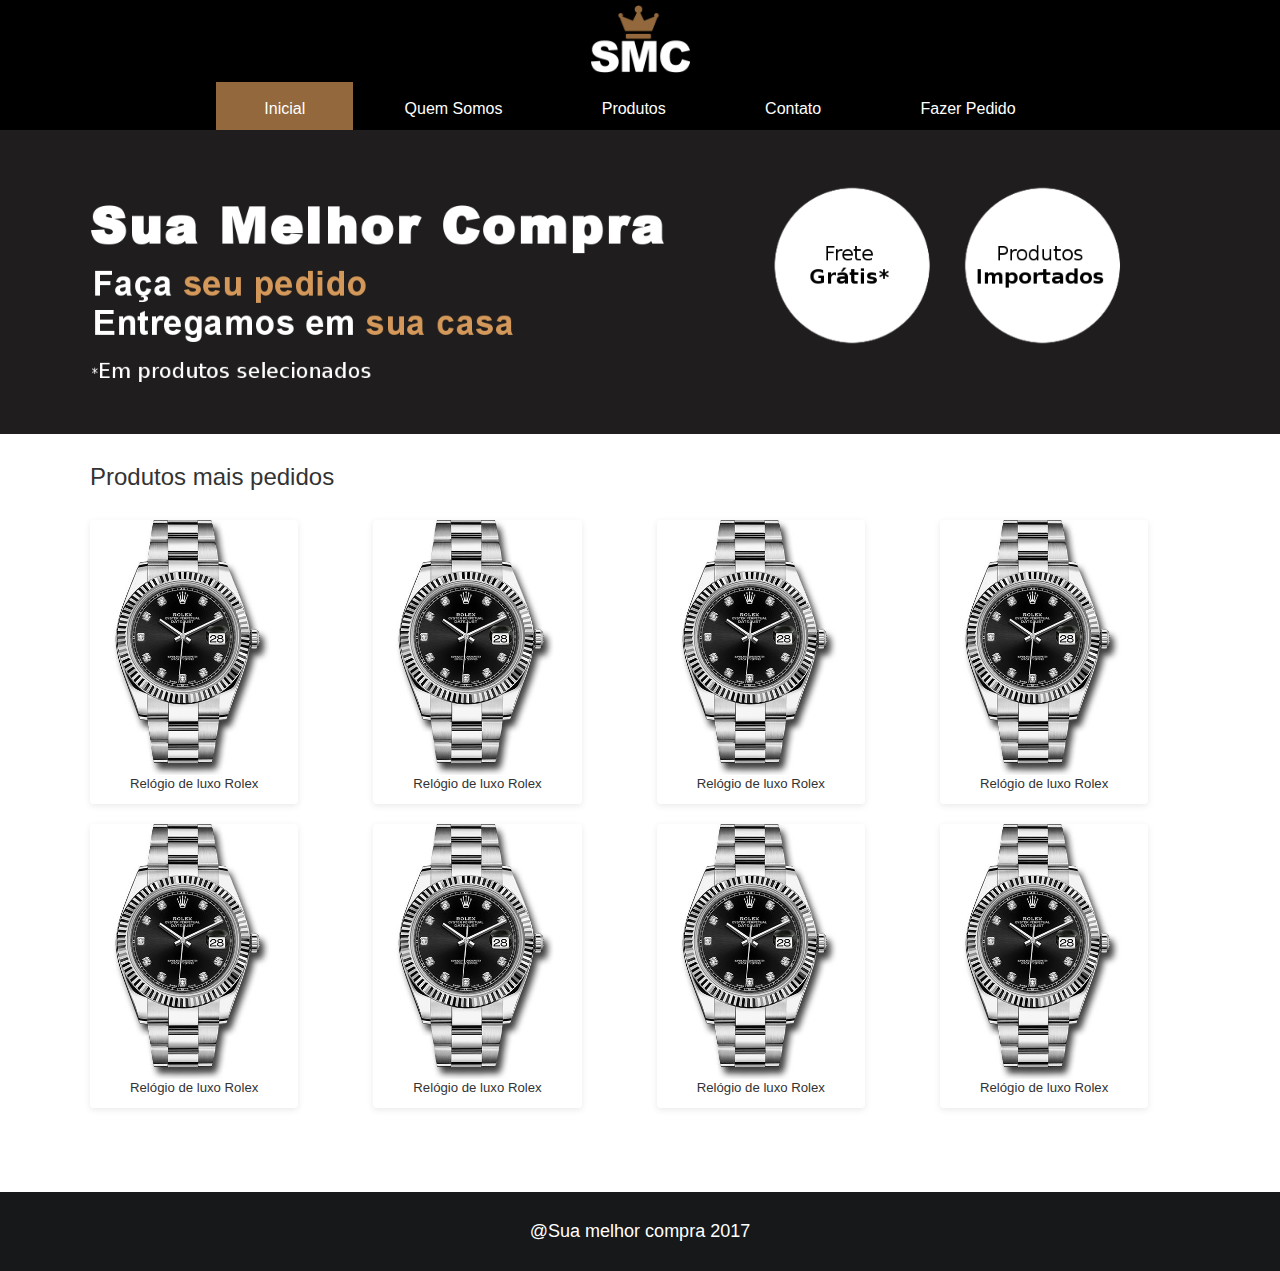
<file: index.html>
<!DOCTYPE html>
<html lang="pt-br">
  <head>
    <meta charset="utf-8">
    <meta http-equiv="X-UA-Compatible" content="IE=edge">
    <meta name="viewport" content="width=device-width, initial-scale=1">
    <!-- The above 3 meta tags *must* come first in the head; any other head content must come *after* these tags -->
    <title>SMC</title>
    <link rel="shortcut icon" type="image/png" href="assets/img/icone.png"/>

    <!-- Bootstrap -->
    <link href="bootstrap/css/bootstrap.min.css" rel="stylesheet">
    <link href="estilo.css" rel="stylesheet">

    <!-- HTML5 shim and Respond.js for IE8 support of HTML5 elements and media queries -->
    <!-- WARNING: Respond.js doesn't work if you view the page via file:// -->
    <!--[if lt IE 9]>
      <script src="https://oss.maxcdn.com/html5shiv/3.7.2/html5shiv.min.js"></script>
      <script src="https://oss.maxcdn.com/respond/1.4.2/respond.min.js"></script>
    <![endif]-->
  </head>
  <body>

    <!-- Barra navegação -->
    <nav class="barra-menu">
      <div class="nav-brand"><img class="logo" src="assets/img/logo.png"></div>
      <ul>
        <li class="destaque"><a href="index.html">Inicial</a></li>
        <li><a href="quem-somos.html">Quem Somos</a></li>
        <li><a href="produtos.html">Produtos</a></li>
        <li><a href="contato.html">Contato</a></li>
        <li><a href="fazer-pedido.html">Fazer Pedido</a></li>
      </ul>      
      <div class="button">
        <a class="btn-open" href="#"></a>
      </div>
    </nav>


    <div class="overlay">
      <div class="wrap">
        <ul class="wrap-nav">
          <li><a href="#">Home</a>
          <ul>
            <li><a href="#">Página inicial</a></li>
          </ul>
          </li>
          <li><a href="#">Quem Somos</a>
          <ul>
            <li><a href="https://www.google.hr/">Sobre nós</a></li>
          </ul>
          </li>
          <li><a href="#">Produtos</a>
          <ul>
            <li><a href="#">Mais pedidos</a></li>
            <li><a href="#">Fazer pedido</a></li>
          </ul>
          </li>
          <li><a href="#">Contato</a>
            <ul>
              <li><a href="#">Fale conosco</a></li>
              <li><a href="#">Sugestões ou reclamações</a></li>
            </ul>
          </li>
        </ul>
        <div class="rodape-overlay">
          <p>@Sua Melhor Compra 2017</p>
        </div>
      </div>
    </div>
    
    <!--Inicio do container-->

   	<div class="container-fluid">

   		<div class="col-md-12 banner">
        <img class="img-responsive" src="assets/img/banner.png"> 
      </div>


      <!--Seção de produtos mais pedidos-->
      <div class="col-md-12 produtos-mais-pedidos">
        <h3>Produtos mais pedidos</h3>

        <div class="col-md-2 col-sm-3 col-xs-5 col-md-offset-1 col-sm-offset-1 col-xs-offset-1 produto">
          <center><img class="img-responsive" src="assets/img/rolex.jpg"></center>
          <p>Relógio de luxo Rolex</p>
        </div>

        <div class="col-md-2 col-sm-3 col-xs-5 col-md-offset-1 col-sm-offset-1 col-xs-offset-1 produto">
          <center><img class="img-responsive" src="assets/img/rolex.jpg"></center>
          <p>Relógio de luxo Rolex</p>
        </div>

        <div class="col-md-2 col-sm-3 col-xs-5 col-md-offset-1 col-sm-offset-1 col-xs-offset-1 produto">
          <center><img class="img-responsive" src="assets/img/rolex.jpg"></center>
          <p>Relógio de luxo Rolex</p>
        </div>

        <div class="col-md-2 col-sm-3 col-xs-5 col-md-offset-1 col-sm-offset-1 col-xs-offset-1 produto">
          <center><img class="img-responsive" src="assets/img/rolex.jpg"></center>
          <p>Relógio de luxo Rolex</p>
        </div>

        <div class="col-md-2 col-sm-3 col-xs-5 col-md-offset-1 col-sm-offset-1 col-xs-offset-1 produto">
          <center><img class="img-responsive" src="assets/img/rolex.jpg"></center>
          <p>Relógio de luxo Rolex</p>
        </div>

        <div class="col-md-2 col-sm-3 col-xs-5 col-md-offset-1 col-sm-offset-1 col-xs-offset-1 produto">
          <center><img class="img-responsive" src="assets/img/rolex.jpg"></center>
          <p>Relógio de luxo Rolex</p>
        </div>

        <div class="col-md-2 col-sm-3 col-xs-5 col-md-offset-1 col-sm-offset-1 col-xs-offset-1 produto">
          <center><img class="img-responsive" src="assets/img/rolex.jpg"></center>
          <p>Relógio de luxo Rolex</p>
        </div>

        <div class="col-md-2 col-sm-3 col-xs-5 col-md-offset-1 col-sm-offset-1 col-xs-offset-1 produto">
          <center><img class="img-responsive" src="assets/img/rolex.jpg"></center>
          <p>Relógio de luxo Rolex</p>
        </div>

      </div><!--Fim seção de produtos mais pedidos-->


      
   	</div><!--Fim do container-->

    <footer class=rodape>
      <h4>@Sua melhor compra 2017</h4>
    </footer>

    <!--Scripts js-->    
    <script src="https://ajax.googleapis.com/ajax/libs/jquery/1.11.3/jquery.min.js"></script>
    <script src="bootstrap/js/bootstrap.min.js"></script>
    <script src="script.js"></script>

  </body>
</html>
</file>
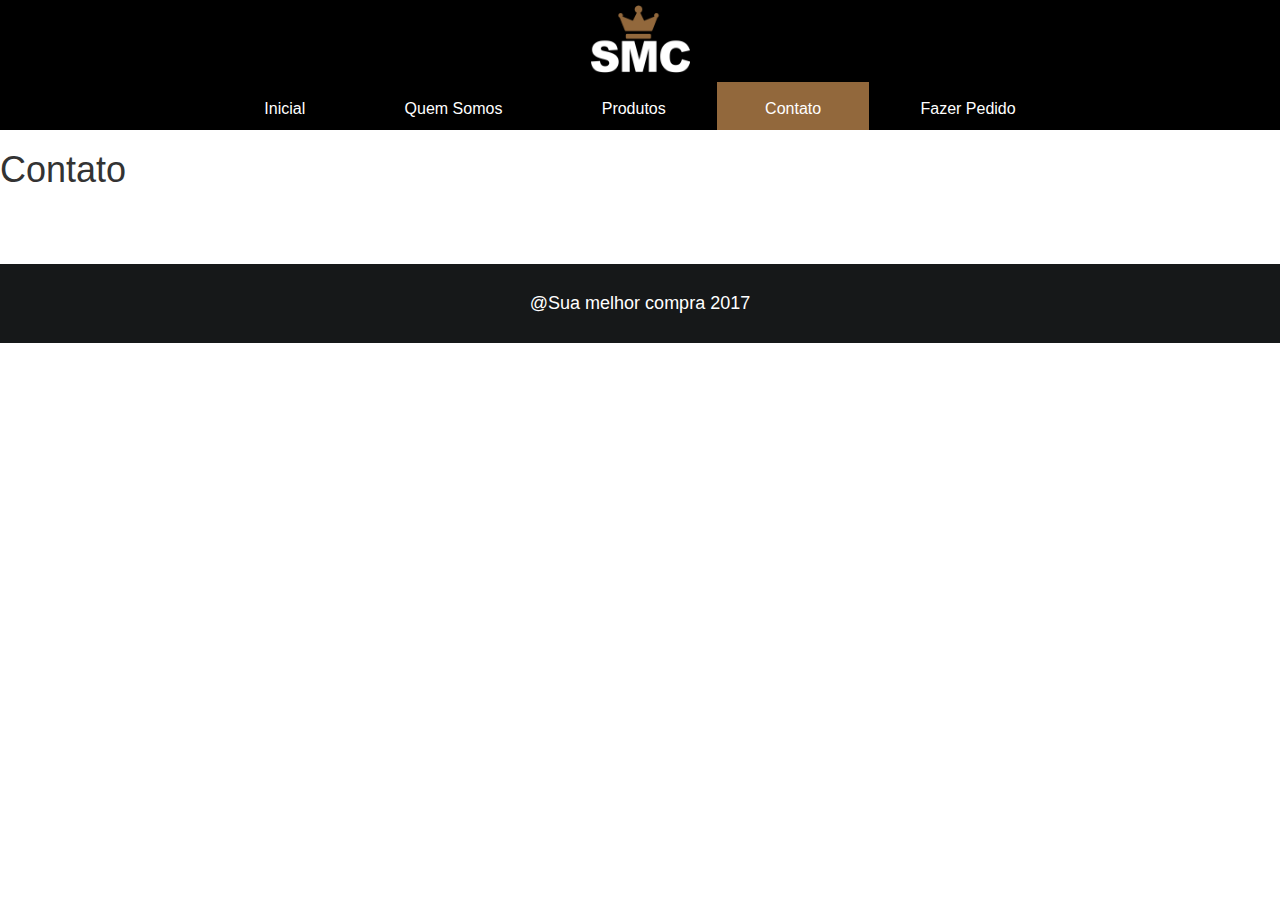
<file: contato.html>
<!DOCTYPE html>
<html lang="pt-br">
  <head>
    <meta charset="utf-8">
    <meta http-equiv="X-UA-Compatible" content="IE=edge">
    <meta name="viewport" content="width=device-width, initial-scale=1">
    <!-- The above 3 meta tags *must* come first in the head; any other head content must come *after* these tags -->
    <title>SMC</title>
    <link rel="shortcut icon" type="image/png" href="assets/img/icone.png"/>

    <!-- Bootstrap -->
    <link href="bootstrap/css/bootstrap.min.css" rel="stylesheet">
    <link href="estilo.css" rel="stylesheet">

    <!-- HTML5 shim and Respond.js for IE8 support of HTML5 elements and media queries -->
    <!-- WARNING: Respond.js doesn't work if you view the page via file:// -->
    <!--[if lt IE 9]>
      <script src="https://oss.maxcdn.com/html5shiv/3.7.2/html5shiv.min.js"></script>
      <script src="https://oss.maxcdn.com/respond/1.4.2/respond.min.js"></script>
    <![endif]-->
  </head>
  <body>

    <!-- Barra navegação -->
    <nav class="barra-menu">
      <div class="nav-brand"><img class="logo" src="assets/img/logo.png"></div>
      <ul>
        <li><a href="index.html">Inicial</a></li>
        <li><a href="quem-somos.html">Quem Somos</a></li>
        <li><a href="produtos.html">Produtos</a></li>
        <li class="destaque"><a href="contato.html">Contato</a></li>
        <li><a href="fazer-pedido.html">Fazer Pedido</a></li>
      </ul>      
      <div class="button">
        <a class="btn-open" href="#"></a>
      </div>
    </nav>


    <div class="overlay">
      <div class="wrap">
        <ul class="wrap-nav">
          <li><a href="#">Home</a>
          <ul>
            <li><a href="#">Página inicial</a></li>
          </ul>
          </li>
          <li><a href="#">Quem Somos</a>
          <ul>
            <li><a href="https://www.google.hr/">Sobre nós</a></li>
          </ul>
          </li>
          <li><a href="#">Produtos</a>
          <ul>
            <li><a href="#">Mais pedidos</a></li>
            <li><a href="#">Fazer pedido</a></li>
          </ul>
          </li>
          <li><a href="#">Contato</a>
            <ul>
              <li><a href="#">Fale conosco</a></li>
              <li><a href="#">Sugestões ou reclamações</a></li>
            </ul>
          </li>
        </ul>
        <div class="rodape-overlay">
          <p>@Sua Melhor Compra 2017</p>
        </div>
      </div>
    </div>
    
    <!--Inicio do container-->

   	<div class="container-fluid">

   		<h1>Contato</h1>
      
   	</div><!--Fim do container-->

    <footer class=rodape>
      <h4>@Sua melhor compra 2017</h4>
    </footer>

    <!--Scripts js-->    
    <script src="https://ajax.googleapis.com/ajax/libs/jquery/1.11.3/jquery.min.js"></script>
    <script src="bootstrap/js/bootstrap.min.js"></script>
    <script src="script.js"></script>

  </body>
</html>
</file>
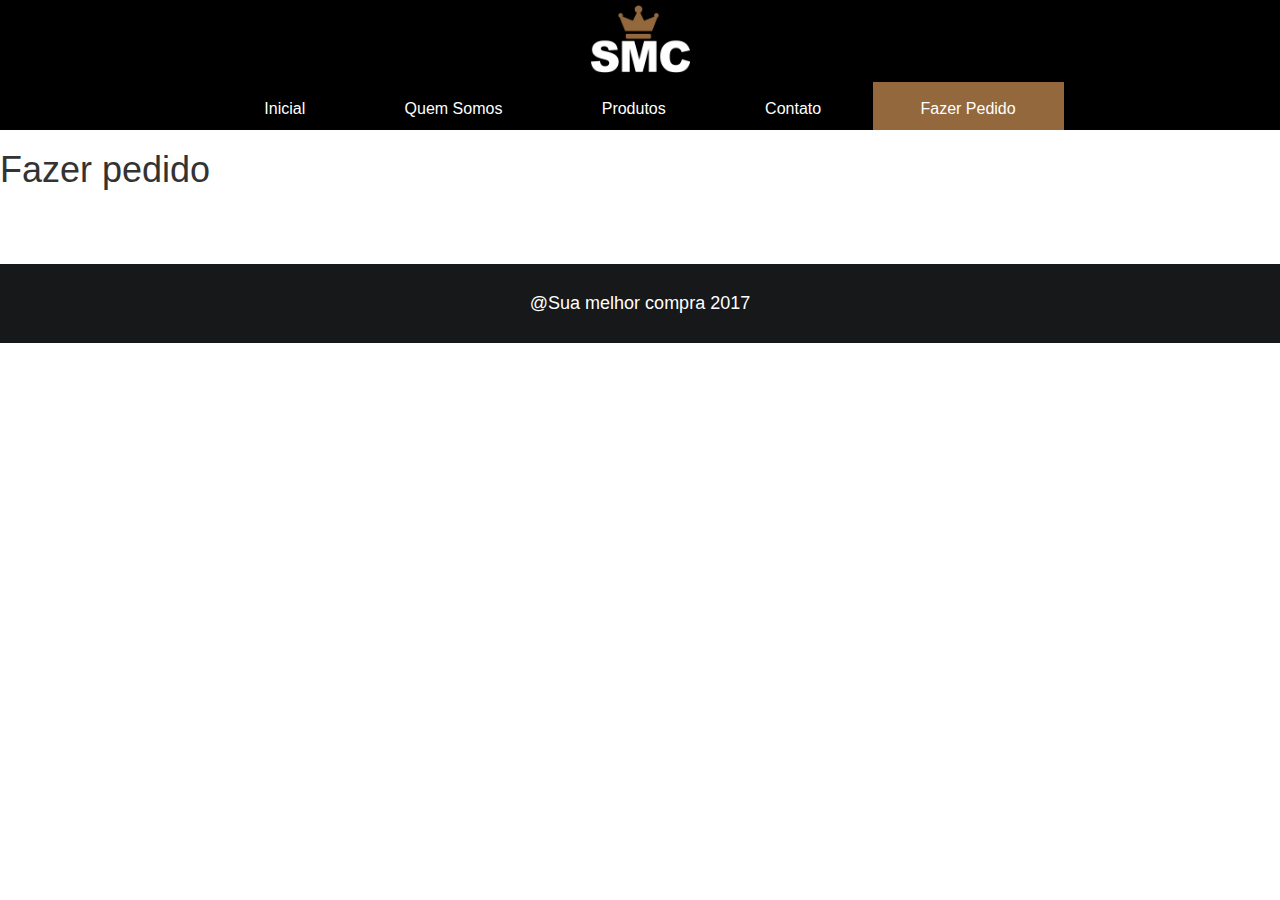
<file: fazer-pedido.html>
<!DOCTYPE html>
<html lang="pt-br">
  <head>
    <meta charset="utf-8">
    <meta http-equiv="X-UA-Compatible" content="IE=edge">
    <meta name="viewport" content="width=device-width, initial-scale=1">
    <!-- The above 3 meta tags *must* come first in the head; any other head content must come *after* these tags -->
    <title>SMC</title>
    <link rel="shortcut icon" type="image/png" href="assets/img/icone.png"/>

    <!-- Bootstrap -->
    <link href="bootstrap/css/bootstrap.min.css" rel="stylesheet">
    <link href="estilo.css" rel="stylesheet">

    <!-- HTML5 shim and Respond.js for IE8 support of HTML5 elements and media queries -->
    <!-- WARNING: Respond.js doesn't work if you view the page via file:// -->
    <!--[if lt IE 9]>
      <script src="https://oss.maxcdn.com/html5shiv/3.7.2/html5shiv.min.js"></script>
      <script src="https://oss.maxcdn.com/respond/1.4.2/respond.min.js"></script>
    <![endif]-->
  </head>
  <body>

    <!-- Barra navegação -->
    <nav class="barra-menu">
      <div class="nav-brand"><img class="logo" src="assets/img/logo.png"></div>
      <ul>
        <li><a href="index.html">Inicial</a></li>
        <li><a href="quem-somos.html">Quem Somos</a></li>
        <li><a href="produtos.html">Produtos</a></li>
        <li><a href="contato.html">Contato</a></li>
        <li class="destaque"><a href="fazer-pedido.html">Fazer Pedido</a></li>
      </ul>      
      <div class="button">
        <a class="btn-open" href="#"></a>
      </div>
    </nav>


    <div class="overlay">
      <div class="wrap">
        <ul class="wrap-nav">
          <li><a href="#">Home</a>
          <ul>
            <li><a href="#">Página inicial</a></li>
          </ul>
          </li>
          <li><a href="#">Quem Somos</a>
          <ul>
            <li><a href="https://www.google.hr/">Sobre nós</a></li>
          </ul>
          </li>
          <li><a href="#">Produtos</a>
          <ul>
            <li><a href="#">Mais pedidos</a></li>
            <li><a href="#">Fazer pedido</a></li>
          </ul>
          </li>
          <li><a href="#">Contato</a>
            <ul>
              <li><a href="#">Fale conosco</a></li>
              <li><a href="#">Sugestões ou reclamações</a></li>
            </ul>
          </li>
        </ul>
        <div class="rodape-overlay">
          <p>@Sua Melhor Compra 2017</p>
        </div>
      </div>
    </div>
    
    <!--Inicio do container-->

   	<div class="container-fluid">

   		<h1>Fazer pedido</h1>
      
   	</div><!--Fim do container-->

    <footer class=rodape>
      <h4>@Sua melhor compra 2017</h4>
    </footer>

    <!--Scripts js-->    
    <script src="https://ajax.googleapis.com/ajax/libs/jquery/1.11.3/jquery.min.js"></script>
    <script src="bootstrap/js/bootstrap.min.js"></script>
    <script src="script.js"></script>

  </body>
</html>
</file>
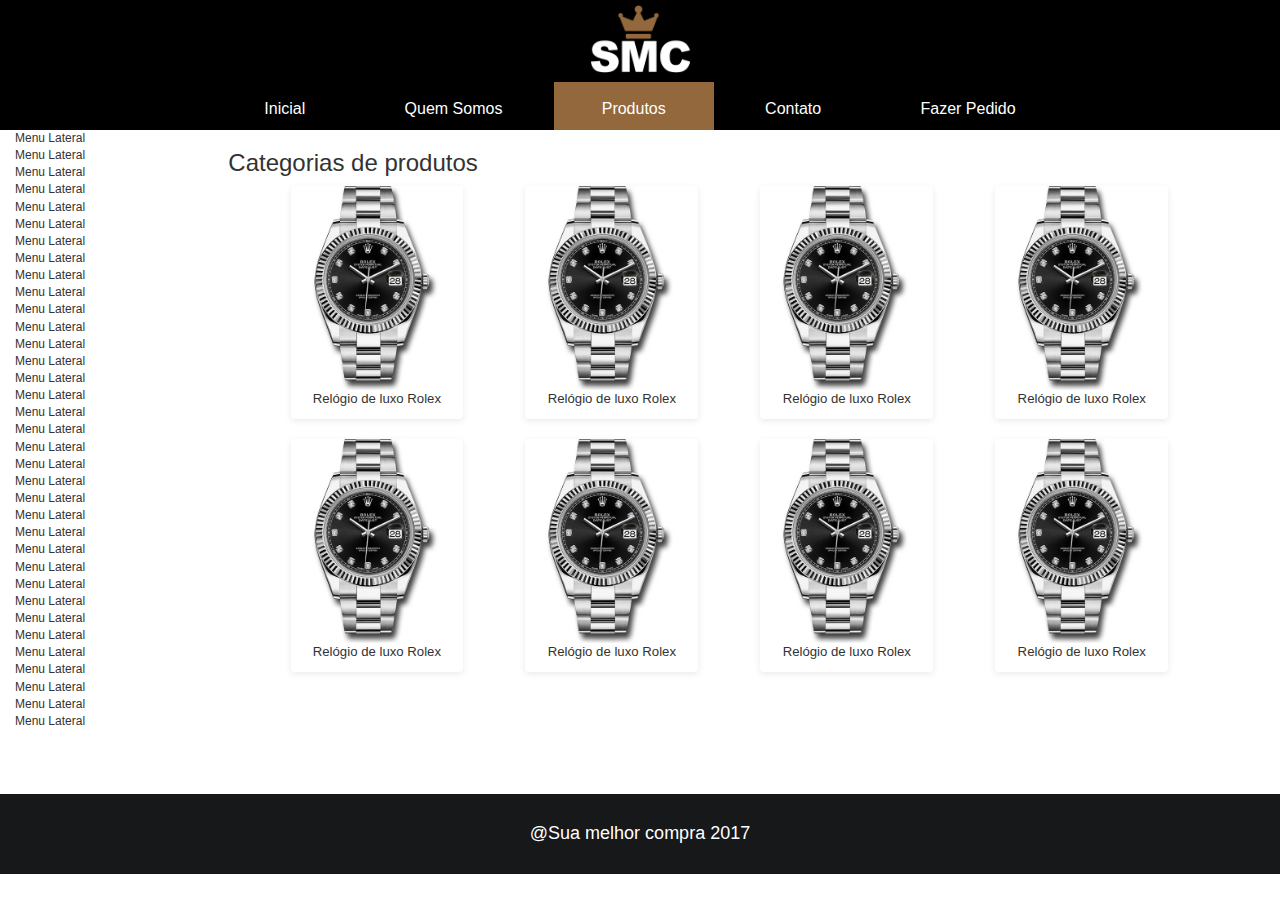
<file: produtos.html>
<!DOCTYPE html>
<html lang="pt-br">
  <head>
    <meta charset="utf-8">
    <meta http-equiv="X-UA-Compatible" content="IE=edge">
    <meta name="viewport" content="width=device-width, initial-scale=1">
    <!-- The above 3 meta tags *must* come first in the head; any other head content must come *after* these tags -->
    <title>SMC</title>
    <link rel="shortcut icon" type="image/png" href="assets/img/icone.png"/>

    <!-- Bootstrap -->
    <link href="bootstrap/css/bootstrap.min.css" rel="stylesheet">
    <link href="estilo.css" rel="stylesheet">

    <!-- HTML5 shim and Respond.js for IE8 support of HTML5 elements and media queries -->
    <!-- WARNING: Respond.js doesn't work if you view the page via file:// -->
    <!--[if lt IE 9]>
      <script src="https://oss.maxcdn.com/html5shiv/3.7.2/html5shiv.min.js"></script>
      <script src="https://oss.maxcdn.com/respond/1.4.2/respond.min.js"></script>
    <![endif]-->
  </head>
  <body>

    <!-- Barra navegação -->
    <nav class="barra-menu">
      <div class="nav-brand"><img class="logo" src="assets/img/logo.png"></div>
      <ul>
        <li><a href="index.html">Inicial</a></li>
        <li><a href="quem-somos.html">Quem Somos</a></li>
        <li class="destaque"><a href="produtos.html">Produtos</a></li>
        <li><a href="contato.html">Contato</a></li>
        <li><a href="fazer-pedido.html">Fazer Pedido</a></li>
      </ul>      
      <div class="button">
        <a class="btn-open" href="#"></a>
      </div>
    </nav>


    <div class="overlay">
      <div class="wrap">
        <ul class="wrap-nav">
          <li><a href="#">Home</a>
          <ul>
            <li><a href="#">Página inicial</a></li>
          </ul>
          </li>
          <li><a href="#">Quem Somos</a>
          <ul>
            <li><a href="https://www.google.hr/">Sobre nós</a></li>
          </ul>
          </li>
          <li><a href="#">Produtos</a>
          <ul>
            <li><a href="#">Mais pedidos</a></li>
            <li><a href="#">Fazer pedido</a></li>
          </ul>
          </li>
          <li><a href="#">Contato</a>
            <ul>
              <li><a href="#">Fale conosco</a></li>
              <li><a href="#">Sugestões ou reclamações</a></li>
            </ul>
          </li>
        </ul>
        <div class="rodape-overlay">
          <p>@Sua Melhor Compra 2017</p>
        </div>
      </div>
    </div>
    
    <!--Inicio do container-->

   	<div class="container-fluid">

   		<div class="col-md-2">Menu Lateral<br>Menu Lateral<br>Menu Lateral<br>Menu Lateral<br>Menu Lateral<br>Menu Lateral<br>Menu Lateral<br>Menu Lateral<br>Menu Lateral<br>Menu Lateral<br>Menu Lateral<br>Menu Lateral<br>Menu Lateral<br>Menu Lateral<br>Menu Lateral<br>Menu Lateral<br>Menu Lateral<br>Menu Lateral<br>Menu Lateral<br>Menu Lateral<br>Menu Lateral<br>Menu Lateral<br>Menu Lateral<br>Menu Lateral<br>Menu Lateral<br>Menu Lateral<br>Menu Lateral<br>Menu Lateral<br>Menu Lateral<br>Menu Lateral<br>Menu Lateral<br>Menu Lateral<br>Menu Lateral<br>Menu Lateral<br>Menu Lateral</div>

      <div class="col-md-10">

        <h3>Categorias de produtos</h3>

        <div class="col-md-2 col-sm-3 col-xs-5 col-md-offset-1 col-sm-offset-1 col-xs-offset-1 produto">
          <center><img class="img-responsive" src="assets/img/rolex.jpg"></center>
          <p>Relógio de luxo Rolex</p>
        </div>

        <div class="col-md-2 col-sm-3 col-xs-5 col-md-offset-1 col-sm-offset-1 col-xs-offset-1 produto">
          <center><img class="img-responsive" src="assets/img/rolex.jpg"></center>
          <p>Relógio de luxo Rolex</p>
        </div>

        <div class="col-md-2 col-sm-3 col-xs-5 col-md-offset-1 col-sm-offset-1 col-xs-offset-1 produto">
          <center><img class="img-responsive" src="assets/img/rolex.jpg"></center>
          <p>Relógio de luxo Rolex</p>
        </div>

        <div class="col-md-2 col-sm-3 col-xs-5 col-md-offset-1 col-sm-offset-1 col-xs-offset-1 produto">
          <center><img class="img-responsive" src="assets/img/rolex.jpg"></center>
          <p>Relógio de luxo Rolex</p>
        </div>

        <div class="col-md-2 col-sm-3 col-xs-5 col-md-offset-1 col-sm-offset-1 col-xs-offset-1 produto">
          <center><img class="img-responsive" src="assets/img/rolex.jpg"></center>
          <p>Relógio de luxo Rolex</p>
        </div>

        <div class="col-md-2 col-sm-3 col-xs-5 col-md-offset-1 col-sm-offset-1 col-xs-offset-1 produto">
          <center><img class="img-responsive" src="assets/img/rolex.jpg"></center>
          <p>Relógio de luxo Rolex</p>
        </div>

        <div class="col-md-2 col-sm-3 col-xs-5 col-md-offset-1 col-sm-offset-1 col-xs-offset-1 produto">
          <center><img class="img-responsive" src="assets/img/rolex.jpg"></center>
          <p>Relógio de luxo Rolex</p>
        </div>

        <div class="col-md-2 col-sm-3 col-xs-5 col-md-offset-1 col-sm-offset-1 col-xs-offset-1 produto">
          <center><img class="img-responsive" src="assets/img/rolex.jpg"></center>
          <p>Relógio de luxo Rolex</p>
        </div>
        
      </div>
      
   	</div><!--Fim do container-->

    <footer class=rodape>
      <h4>@Sua melhor compra 2017</h4>
    </footer>

    <!--Scripts js-->    
    <script src="https://ajax.googleapis.com/ajax/libs/jquery/1.11.3/jquery.min.js"></script>
    <script src="bootstrap/js/bootstrap.min.js"></script>
    <script src="script.js"></script>

  </body>
</html>
</file>
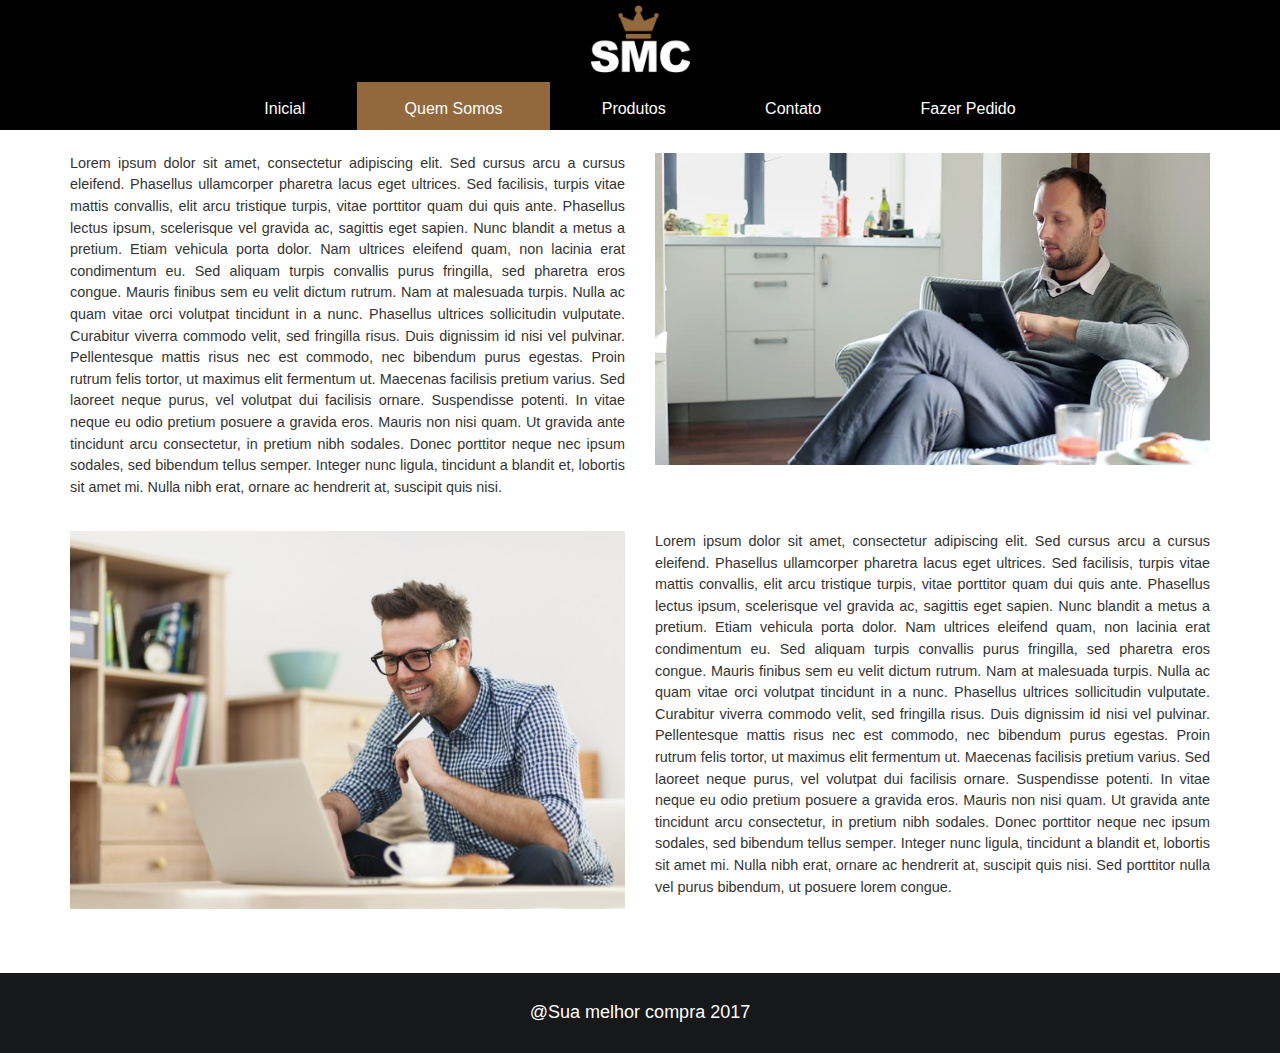
<file: quem-somos.html>
<!DOCTYPE html>
<html lang="pt-br">
  <head>
    <meta charset="utf-8">
    <meta http-equiv="X-UA-Compatible" content="IE=edge">
    <meta name="viewport" content="width=device-width, initial-scale=1">
    <!-- The above 3 meta tags *must* come first in the head; any other head content must come *after* these tags -->
    <title>SMC</title>
    <link rel="shortcut icon" type="image/png" href="assets/img/icone.png"/>

    <!-- Bootstrap -->
    <link href="bootstrap/css/bootstrap.min.css" rel="stylesheet">
    <link href="estilo.css" rel="stylesheet">

    <!-- HTML5 shim and Respond.js for IE8 support of HTML5 elements and media queries -->
    <!-- WARNING: Respond.js doesn't work if you view the page via file:// -->
    <!--[if lt IE 9]>
      <script src="https://oss.maxcdn.com/html5shiv/3.7.2/html5shiv.min.js"></script>
      <script src="https://oss.maxcdn.com/respond/1.4.2/respond.min.js"></script>
    <![endif]-->
  </head>
  <body>

    <!-- Barra navegação -->
    <nav class="barra-menu">
      <div class="nav-brand"><img class="logo" src="assets/img/logo.png"></div>
      <ul>
        <li><a href="index.html">Inicial</a></li>
        <li class="destaque"><a href="quem-somos.html">Quem Somos</a></li>
        <li><a href="produtos.html">Produtos</a></li>
        <li><a href="contato.html">Contato</a></li>
        <li><a href="fazer-pedido.html">Fazer Pedido</a></li>
      </ul>      
      <div class="button">
        <a class="btn-open" href="#"></a>
      </div>
    </nav>


    <div class="overlay">
      <div class="wrap">
        <ul class="wrap-nav">
          <li><a href="#">Home</a>
          <ul>
            <li><a href="#">Página inicial</a></li>
          </ul>
          </li>
          <li><a href="#">Quem Somos</a>
          <ul>
            <li><a href="https://www.google.hr/">Sobre nós</a></li>
          </ul>
          </li>
          <li><a href="#">Produtos</a>
          <ul>
            <li><a href="#">Mais pedidos</a></li>
            <li><a href="#">Fazer pedido</a></li>
          </ul>
          </li>
          <li><a href="#">Contato</a>
            <ul>
              <li><a href="#">Fale conosco</a></li>
              <li><a href="#">Sugestões ou reclamações</a></li>
            </ul>
          </li>
        </ul>
        <div class="rodape-overlay">
          <p>@Sua Melhor Compra 2017</p>
        </div>
      </div>
    </div>
    
    <!--Inicio do container-->

   	<div class="container">

      <div class="row quem-somos">
     		<div class="col-md-6">
          <p>Lorem ipsum dolor sit amet, consectetur adipiscing elit. Sed cursus arcu a cursus eleifend. Phasellus ullamcorper pharetra lacus eget ultrices. Sed facilisis, turpis vitae mattis convallis, elit arcu tristique turpis, vitae porttitor quam dui quis ante. Phasellus lectus ipsum, scelerisque vel gravida ac, sagittis eget sapien. Nunc blandit a metus a pretium. Etiam vehicula porta dolor. Nam ultrices eleifend quam, non lacinia erat condimentum eu. Sed aliquam turpis convallis purus fringilla, sed pharetra eros congue. Mauris finibus sem eu velit dictum rutrum. Nam at malesuada turpis. Nulla ac quam vitae orci volutpat tincidunt in a nunc.

          Phasellus ultrices sollicitudin vulputate. Curabitur viverra commodo velit, sed fringilla risus. Duis dignissim id nisi vel pulvinar. Pellentesque mattis risus nec est commodo, nec bibendum purus egestas. Proin rutrum felis tortor, ut maximus elit fermentum ut. Maecenas facilisis pretium varius. Sed laoreet neque purus, vel volutpat dui facilisis ornare.

          Suspendisse potenti. In vitae neque eu odio pretium posuere a gravida eros. Mauris non nisi quam. Ut gravida ante tincidunt arcu consectetur, in pretium nibh sodales. Donec porttitor neque nec ipsum sodales, sed bibendum tellus semper. Integer nunc ligula, tincidunt a blandit et, lobortis sit amet mi. Nulla nibh erat, ornare ac hendrerit at, suscipit quis nisi.
          </p>
        </div>

        <div class="col-md-6">
          <img src="assets/img/quem-somos.jpg">
        </div>
      </div>

      <div class="row quem-somos">       

        <div class="col-md-6 col-md-push-6">
          <p>Lorem ipsum dolor sit amet, consectetur adipiscing elit. Sed cursus arcu a cursus eleifend. Phasellus ullamcorper pharetra lacus eget ultrices. Sed facilisis, turpis vitae mattis convallis, elit arcu tristique turpis, vitae porttitor quam dui quis ante. Phasellus lectus ipsum, scelerisque vel gravida ac, sagittis eget sapien. Nunc blandit a metus a pretium. Etiam vehicula porta dolor. Nam ultrices eleifend quam, non lacinia erat condimentum eu. Sed aliquam turpis convallis purus fringilla, sed pharetra eros congue. Mauris finibus sem eu velit dictum rutrum. Nam at malesuada turpis. Nulla ac quam vitae orci volutpat tincidunt in a nunc.

          Phasellus ultrices sollicitudin vulputate. Curabitur viverra commodo velit, sed fringilla risus. Duis dignissim id nisi vel pulvinar. Pellentesque mattis risus nec est commodo, nec bibendum purus egestas. Proin rutrum felis tortor, ut maximus elit fermentum ut. Maecenas facilisis pretium varius. Sed laoreet neque purus, vel volutpat dui facilisis ornare.

          Suspendisse potenti. In vitae neque eu odio pretium posuere a gravida eros. Mauris non nisi quam. Ut gravida ante tincidunt arcu consectetur, in pretium nibh sodales. Donec porttitor neque nec ipsum sodales, sed bibendum tellus semper. Integer nunc ligula, tincidunt a blandit et, lobortis sit amet mi. Nulla nibh erat, ornare ac hendrerit at, suscipit quis nisi. Sed porttitor nulla vel purus bibendum, ut posuere lorem congue.
          </p>
        </div>

        <div class="col-md-6 col-md-pull-6">
          <img src="assets/img/quem-somos-2.jpg">
        </div>
      </div>
      
   	</div><!--Fim do container-->

    <footer class=rodape>
      <h4>@Sua melhor compra 2017</h4>
    </footer>

    <!--Scripts js-->    
    <script src="https://ajax.googleapis.com/ajax/libs/jquery/1.11.3/jquery.min.js"></script>
    <script src="bootstrap/js/bootstrap.min.js"></script>
    <script src="script.js"></script>

  </body>
</html>
</file>
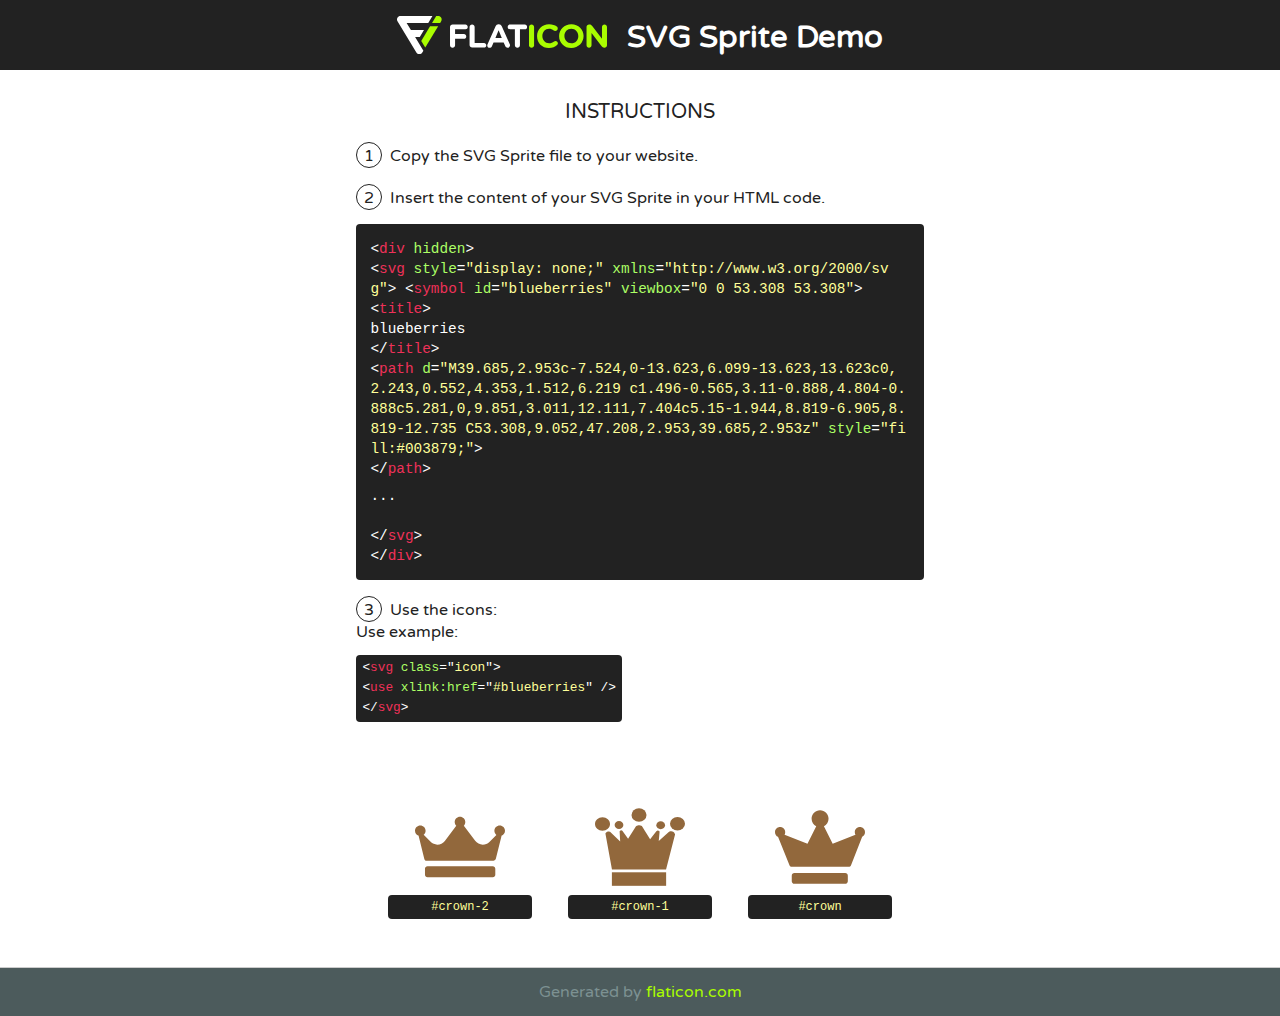
<file: icones [Apagar depois]/crown/My icons collection-SVG-Sprites-Demo.html>
<!DOCTYPE html>
<!--
Flaticon SVG Sprite: My icons collectionCreation date: 17/10/2017 23:25-->
<html>
<!DOCTYPE html>
<html>
<head>
    <title>Flaticon SVG Sprite</title>
    <link href="http://fonts.googleapis.com/css?family=Varela+Round" rel="stylesheet" type="text/css"/>
    <meta charset="UTF-8">
    <style>
        html, body, div, span, applet, object, iframe,
        h1, h2, h3, h4, h5, h6, p, blockquote, pre,
        a, abbr, acronym, address, big, cite, code,
        del, dfn, em, img, ins, kbd, q, s, samp,
        small, strike, strong, sub, sup, tt, var,
        b, u, i, center,
        dl, dt, dd, ol, ul, li,
        fieldset, form, label, legend,
        table, caption, tbody, tfoot, thead, tr, th, td,
        article, aside, canvas, details, embed,
        figure, figcaption, footer, header, hgroup,
        menu, nav, output, ruby, section, summary,
        time, mark, audio, video {
            margin: 0;
            padding: 0;
            border: 0;
            font-size: 100%;
            font: inherit;
            vertical-align: baseline;
        }
        /* HTML5 display-role reset for older browsers */
        article, aside, details, figcaption, figure,
        footer, header, hgroup, menu, nav, section {
            display: block;
        }
        body {
            line-height: 1;
        }
        ol, ul {
            list-style: none;
        }
        blockquote, q {
            quotes: none;
        }
        blockquote:before, blockquote:after,
        q:before, q:after {
            content: '';
            content: none;
        }
        table {
            border-collapse: collapse;
            border-spacing: 0;
        }
        body {
            font-family: 'Varela Round', Helvetica, Arial, sans-serif;
            font-size: 16px;
            color: #222;
        }
        a {
            color: #333;
            border-bottom: 1px solid #a9fd00;
            font-weight: bold;
            text-decoration: none;
        }
        * {
            -moz-box-sizing: border-box;
            -webkit-box-sizing: border-box;
            box-sizing: border-box;
            margin: 0;
            padding: 0;
        }
        .glyph svg.icon {
            width: 90px;
            height: 90px
        }
        .wrapper {
            max-width: 600px;
            margin: auto;
            padding: 0 1em;
        }
        .title {
            font-size: 1.25em;
            text-align: center;
            margin-bottom: 1em;
            text-transform: uppercase;
        }
        header {
            text-align: center;
            background-color: #222;
            color: #fff;
            padding: 1em;
        }
        header .logo {
            width: 210px;
            height: 38px;
            display: inline-block;
            vertical-align: middle;
            margin-right: 1em;
            border: none;
        }
        header strong {
            font-size: 1.95em;
            font-weight: bold;
            vertical-align: middle;
            margin-top: 5px;
            display: inline-block;
        }
        .demo {
            margin: 2em auto;
            line-height: 1.25em;
        }
        .demo ul li {
            margin-bottom: 1em;
        }
        .demo ul li .num {
            color: #222;
            border-radius: 20px;
            display: inline-block;
            width: 26px;
            padding: 3px;
            height: 26px;
            text-align: center;
            margin-right: 0.5em;
            border: 1px solid #222;
        }
        .demo ul li code {
            background-color: #222;
            border-radius: 4px;
            padding: 0.25em 0.5em;
            display: inline-block;
            color: #fff;
            font-family: Consolas,Monaco,Lucida Console,Liberation Mono,DejaVu Sans Mono,Bitstream Vera Sans Mono,Courier New, monospace;
            font-weight: lighter;
            margin-top: 1em;
            font-size: 0.8em;
            word-break: break-all;
        }
        .demo ul li code.big {
            padding: 1em;
            font-size: 0.9em;
        }
        .demo ul li code .red {
            color: #EF3159;
        }
        .demo ul li code .green {
            color: #ACFF65;
        }
        .demo ul li code .yellow {
            color: #FFFF99;
        }
        .demo ul li code .blue {
            color: #99D3FF;
        }
        .demo ul li code .purple {
            color: #A295FF;
        }
        .demo ul li code .dots {
            margin-top: 0.5em;
            display: block;
        }
        #glyphs {
            border-bottom: 1px solid #ccc;
            padding: 2em 0;
            text-align: center;
        }
        .glyph {
            display: inline-block;
            width: 9em;
            margin: 1em;
            text-align: center;
            vertical-align: top;
            background: #FFF;
        }
        .glyph .glyph-icon {
            padding: 10px;
            display: block;
            font-family:"Flaticon";
            font-size: 64px;
            line-height: 1;
        }
        .glyph .glyph-icon:before {
            font-size: 64px;
            color: #222;
            margin-left: 0;
        }
        .class-name {
            font-size: 0.75em;
            background-color: #222;
            color: #fff;
            border-radius: 4px;
            padding: 0.5em;
            color: #FFFF99;
            font-family: Consolas,Monaco,Lucida Console,Liberation Mono,DejaVu Sans Mono,Bitstream Vera Sans Mono,Courier New, monospace;
        }
        .author-name {
            font-size: 0.6em;
            background-color: #fcfcfd;
            border: 1px solid #DEDEE4;
            border-top: 0;
            border-radius: 0 0 4px 4px;
            padding: 0.5em;
        }
        .attribution .title {
            margin-top: 2em;
        }
        .attribution textarea {
            background-color: #fcfcfd;
            padding: 1em;
            border: none;
            box-shadow: none;
            border: 1px solid #DEDEE4;
            border-radius: 4px;
            resize: none;
            width: 100%;
            height: 150px;
            font-size: 0.8em;
            font-family: Consolas,Monaco,Lucida Console,Liberation Mono,DejaVu Sans Mono,Bitstream Vera Sans Mono,Courier New, monospace;
            -webkit-appearance: none;
        }
        .iconsuse {
            margin: 2em auto;
            text-align: center;
            max-width: 1200px;
        }
        .iconsuse:after {
            content: '';
            display: table;
            clear: both;
        }
        .iconsuse .image {
            float: left;
            width: 25%;
            padding: 0 1em;
        }
        .iconsuse .image p {
            margin-bottom: 1em;
        }
        .iconsuse .image span {
            display: block;
            font-size: 0.65em;
            background-color: #222;
            color: #fff;
            border-radius: 4px;
            padding: 0.5em;
            color: #FFFF99;
            margin-top: 1em;
            font-family: Consolas,Monaco,Lucida Console,Liberation Mono,DejaVu Sans Mono,Bitstream Vera Sans Mono,Courier New, monospace;
        }
        #footer {
            text-align: center;
            background-color: #4C5B5C;
            color: #7c9192;
            padding: 1em;
        }
        #footer a {
            border: none;
            color: #a9fd00;
            font-weight: normal;
        }
        @media (max-width: 960px) {
            .iconsuse .image {
                width: 50%;
            }
        }
        @media (max-width: 560px) {
            .iconsuse .image {
                width: 100%;
            }
        }
    </style>
</head>
<body class="characters-off">
    <div hidden>
        <svg xmlns="http://www.w3.org/2000/svg" style="display: none;"><symbol id="crown-2" viewBox="0 0 267.5 267.5"><title>crown-2</title><path d="M256.975,100.34c0.041,0.736-0.013,1.485-0.198,2.229l-16.5,66c-0.832,3.325-3.812,5.663-7.238,5.681l-99,0.5 c-0.013,0-0.025,0-0.038,0H35c-3.444,0-6.445-2.346-7.277-5.688l-16.5-66.25c-0.19-0.764-0.245-1.534-0.197-2.289 C4.643,98.512,0,92.539,0,85.5c0-8.685,7.065-15.75,15.75-15.75S31.5,76.815,31.5,85.5c0,4.891-2.241,9.267-5.75,12.158 l20.658,20.814c5.221,5.261,12.466,8.277,19.878,8.277c8.764,0,17.12-4.162,22.382-11.135l33.95-44.984 C119.766,67.78,118,63.842,118,59.5c0-8.685,7.065-15.75,15.75-15.75s15.75,7.065,15.75,15.75c0,4.212-1.672,8.035-4.375,10.864 c0.009,0.012,0.02,0.022,0.029,0.035l33.704,45.108c5.26,7.04,13.646,11.243,22.435,11.243c7.48,0,14.514-2.913,19.803-8.203 l20.788-20.788C238.301,94.869,236,90.451,236,85.5c0-8.685,7.065-15.75,15.75-15.75s15.75,7.065,15.75,15.75 C267.5,92.351,263.095,98.178,256.975,100.34z M238.667,198.25c0-4.142-3.358-7.5-7.5-7.5h-194c-4.142,0-7.5,3.358-7.5,7.5v18 c0,4.142,3.358,7.5,7.5,7.5h194c4.142,0,7.5-3.358,7.5-7.5V198.25z" fill="#92683C"/></symbol><symbol id="crown-1" viewBox="0 0 33.889 33.889"><title>crown-1</title><path d="M9.036,10.132c0.914,0,1.651-0.664,1.651-1.483c0-0.821-0.737-1.484-1.651-1.484 c-0.909,0-1.648,0.663-1.648,1.484C7.388,9.469,8.127,10.132,9.036,10.132z" fill="#92683C"/><ellipse cx="16.571" cy="4.875" rx="2.828" ry="2.544" fill="#92683C"/><ellipse cx="24.734" cy="8.734" rx="1.649" ry="1.484" fill="#92683C"/><rect x="6.358" y="26.469" width="20.426" height="5.09" fill="#92683C"/><ellipse cx="31.062" cy="8.183" rx="2.827" ry="2.545" fill="#92683C"/><path d="M5.657,8.276c0-1.408-1.266-2.544-2.831-2.544C1.269,5.731,0,6.868,0,8.276 c0,1.405,1.269,2.544,2.826,2.544C4.392,10.82,5.657,9.681,5.657,8.276z" fill="#92683C"/><path d="M27.879,11.201l-3.873,3.485l0.326-3.552c0,0-0.533-0.801-1.229-0.152l-2.346,2.999L17.7,9.167 c0,0-0.842-0.859-2.263,0l-2.98,4.693l-2.021-2.878c0,0-0.517-0.817-1.167,0.051l0.213,3.873l-3.818-3.704 c0,0-1.18-0.477-1.743,0.67l2.466,13.579h20.362l3.395-13.23C30.144,12.22,29.763,10.471,27.879,11.201z" fill="#92683C"/></symbol><symbol id="crown" viewBox="0 0 261.695 261.695"><title>crown</title><path d="M211.735,230.103c0,4.142-3.358,7.5-7.5,7.5h-148c-4.142,0-7.5-3.358-7.5-7.5v-16c0-4.142,3.358-7.5,7.5-7.5h148 c4.142,0,7.5,3.358,7.5,7.5V230.103z M261.695,87.742c0-8.188-6.66-14.848-14.848-14.848S232,79.554,232,87.742 c0,2.667,0.716,5.165,1.952,7.33l-66.261,26.505l-25.44-50.879c7.985-4.083,13.468-12.389,13.468-21.956 c0-13.592-11.059-24.649-24.65-24.649s-24.649,11.058-24.649,24.649c0,9.567,5.482,17.872,13.467,21.956l-25.439,50.879L27.83,94.93 c1.185-2.132,1.865-4.581,1.865-7.188c0-8.188-6.66-14.848-14.848-14.848S0,79.554,0,87.742c0,6.016,3.602,11.197,8.758,13.527 l33.355,82.641c1.145,2.837,3.896,4.693,6.955,4.693h165c3.087,0,5.858-1.892,6.983-4.766l32.435-82.834 C258.346,98.561,261.695,93.541,261.695,87.742z" fill="#92683C"/></symbol></svg>    </div>
    <header>
        <a href="https://www.flaticon.com/" target="_blank" class="logo">
            <svg version="1.1" xmlns="http://www.w3.org/2000/svg" xmlns:xlink="http://www.w3.org/1999/xlink" xmlns:a="http://ns.adobe.com/AdobeSVGViewerExtensions/3.0/" viewBox="0 0 560.875 102.036" enable-background="new 0 0 560.875 102.036" xml:space="preserve">
                <defs>
                </defs>
                <g>
                    <g class="letters">
                        <path fill="#ffffff" d="M141.596,29.675c0-3.777,2.985-6.767,6.764-6.767h34.438c3.426,0,6.15,2.728,6.15,6.15
                        c0,3.43-2.724,6.149-6.15,6.149h-27.674v13.091h23.719c3.429,0,6.151,2.724,6.151,6.15c0,3.43-2.723,6.149-6.151,6.149h-23.719
                        v17.574c0,3.773-2.986,6.761-6.764,6.761c-3.779,0-6.764-2.989-6.764-6.761V29.675z"></path>
                        <path fill="#ffffff" d="M193.844,29.149c0-3.781,2.985-6.767,6.764-6.767c3.776,0,6.763,2.985,6.763,6.767v42.957h25.039
                        c3.426,0,6.149,2.726,6.149,6.153c0,3.425-2.723,6.15-6.149,6.15h-31.802c-3.779,0-6.764-2.986-6.764-6.768V29.149z"></path>
                        <path fill="#ffffff" d="M241.891,75.71l21.438-48.407c1.492-3.341,4.215-5.357,7.906-5.357h0.792
                        c3.686,0,6.323,2.017,7.815,5.357l21.439,48.407c0.436,0.967,0.701,1.845,0.701,2.723c0,3.602-2.809,6.501-6.414,6.501
                        c-3.161,0-5.269-1.845-6.499-4.655l-4.132-9.661h-27.059l-4.301,10.102c-1.144,2.631-3.426,4.214-6.237,4.214
                        c-3.517,0-6.24-2.81-6.24-6.325C241.1,77.64,241.451,76.677,241.891,75.71z M279.932,58.666l-8.521-20.297l-8.526,20.297H279.932
                        z"></path>
                        <path fill="#ffffff" d="M314.864,35.387H301.86c-3.429,0-6.239-2.813-6.239-6.238c0-3.429,2.811-6.24,6.239-6.24h39.533
                        c3.426,0,6.237,2.811,6.237,6.24c0,3.425-2.811,6.238-6.237,6.238h-13.001v42.785c0,3.773-2.99,6.761-6.764,6.761
                        c-3.779,0-6.764-2.989-6.764-6.761V35.387z"></path>
                        <path fill="#A9FD00" d="M352.615,29.149c0-3.781,2.985-6.767,6.767-6.767c3.774,0,6.761,2.985,6.761,6.767v49.024
                        c0,3.773-2.987,6.761-6.761,6.761c-3.781,0-6.767-2.989-6.767-6.761V29.149z"></path>
                        <path fill="#A9FD00" d="M374.132,53.836v-0.179c0-17.481,13.178-31.801,32.065-31.801c9.22,0,15.459,2.458,20.557,6.238
                        c1.402,1.054,2.637,2.985,2.637,5.357c0,3.692-2.985,6.59-6.681,6.59c-1.845,0-3.071-0.702-4.044-1.319
                        c-3.776-2.813-7.729-4.393-12.562-4.393c-10.364,0-17.831,8.611-17.831,19.154v0.173c0,10.542,7.291,19.329,17.831,19.329
                        c5.715,0,9.492-1.756,13.359-4.834c1.049-0.874,2.458-1.491,4.039-1.491c3.429,0,6.325,2.813,6.325,6.236
                        c0,2.106-1.056,3.78-2.282,4.834c-5.539,4.834-12.036,7.733-21.878,7.733C387.572,85.464,374.132,71.493,374.132,53.836z"></path>
                        <path fill="#A9FD00" d="M433.009,53.836v-0.179c0-17.481,13.79-31.801,32.766-31.801c18.981,0,32.592,14.143,32.592,31.628v0.173
                        c0,17.483-13.785,31.807-32.769,31.807C446.625,85.464,433.009,71.32,433.009,53.836z M484.224,53.836v-0.179
                        c0-10.539-7.725-19.326-18.626-19.326c-10.893,0-18.449,8.611-18.449,19.154v0.173c0,10.542,7.73,19.329,18.626,19.329
                        C476.676,72.986,484.224,64.378,484.224,53.836z"></path>
                        <path fill="#A9FD00" d="M506.233,29.321c0-3.774,2.99-6.763,6.767-6.763h1.401c3.252,0,5.183,1.583,7.029,3.953l26.093,34.265
                        V29.059c0-3.692,2.99-6.677,6.681-6.677c3.683,0,6.671,2.985,6.671,6.677v48.934c0,3.78-2.987,6.765-6.764,6.765h-0.436
                        c-3.257,0-5.188-1.581-7.034-3.953l-27.056-35.492v32.944c0,3.687-2.985,6.676-6.678,6.676c-3.683,0-6.673-2.989-6.673-6.676
                        V29.321z"></path>
                    </g>
                    <g class="insignia">
                        <path fill="#ffffff" d="M48.372,56.137h12.517l11.156-18.537H37.186L25.688,18.539h57.825L94.668,0H9.271
                        C5.925,0,2.842,1.801,1.198,4.716c-1.644,2.907-1.593,6.482,0.134,9.343l50.38,83.501c1.678,2.781,4.689,4.476,7.938,4.476
                        c3.246,0,6.257-1.695,7.935-4.476l2.898-4.804L48.372,56.137z"></path>
                        <g class="i">
                            <path fill="#A9FD00" d="M93.575,18.539h0.031v0.004l21.652,0.004l2.705-4.488c1.727-2.861,1.778-6.436,0.133-9.343
                            C116.454,1.801,113.371,0,110.026,0h-5.294L93.575,18.539z"></path>
                            <polygon fill="#A9FD00" points="88.291,27.356 64.725,66.486 75.519,84.404 109.942,27.356"></polygon>
                        </g>
                    </g>
                </g>
            </svg>
        </a>
        <strong>SVG Sprite Demo</strong>
    </header>
    <section class="demo wrapper">
        <p class="title">Instructions</p>
        <ul>
            <li>
                <span class="num">1</span>Copy the SVG Sprite file to your website.
            </li>
            <li>
                <span class="num">2</span>Insert the content of your SVG Sprite in your HTML code.
                <code class="big">
                    &lt;<span class="red">div</span> <span class="green">hidden</span>&gt;<br>
                    &lt;<span class="red">svg</span> <span class="green">style</span>=<span class="yellow">"display: none;"</span> <span class="green">xmlns</span>=<span class="yellow">"http://www.w3.org/2000/svg"</span>>
                    &lt;<span class="red">symbol</span> <span class="green">id</span>=<span class="yellow">"blueberries"</span> <span class="green">viewbox</span>=<span class="yellow">"0 0 53.308 53.308"</span>><br>
                    &lt;<span class="red">title</span>><br>
                    blueberries<br>
                    &lt;/<span class="red">title</span>><br>
                    &lt;<span class="red">path</span> <span class="green">d</span>=<span class="yellow">"M39.685,2.953c-7.524,0-13.623,6.099-13.623,13.623c0,2.243,0.552,4.353,1.512,6.219   c1.496-0.565,3.11-0.888,4.804-0.888c5.281,0,9.851,3.011,12.111,7.404c5.15-1.944,8.819-6.905,8.819-12.735   C53.308,9.052,47.208,2.953,39.685,2.953z"</span> <span class="green">style</span>=<span class="yellow">"fill:#003879;"</span>><br>
                    &lt;/<span class="red">path</span>>
                    <br/><span class="dots">...</span>
                    <br/>&lt;/<span class="red">svg</span>&gt;
                    <br/>&lt;/<span class="red">div</span>&gt;
                </code>
            </li>
            <li>
                <p>
                    <span class="num">3</span>Use the icons:
                    <br />
                    Use example:<br>
                    <code>
                        &lt;<span class="red">svg</span> <span class="green">class</span>=&quot;<span class="yellow">icon</span>&quot;&gt;<br>
                        &lt;<span class="red">use</span> <span class="green">xlink:href</span>=&quot;<span class="yellow">#blueberries</span>&quot; /&gt;<br>
                        &lt;/<span class="red">svg</span>&gt;
                    </code>
                </li>
            </ul>
        </section>
        <section id="glyphs">
                            <div class="glyph">
                    <svg class="icon">
                      <use xlink:href="#crown-2"></use>
                  </svg>
                  <div class="class-name">#crown-2</div>
              </div>
                                <div class="glyph">
                    <svg class="icon">
                      <use xlink:href="#crown-1"></use>
                  </svg>
                  <div class="class-name">#crown-1</div>
              </div>
                                <div class="glyph">
                    <svg class="icon">
                      <use xlink:href="#crown"></use>
                  </svg>
                  <div class="class-name">#crown</div>
              </div>
                      </section>
      <div id="footer">
        <div>Generated by <a href="https://www.flaticon.com/">flaticon.com</a>
        </div>
    </div>
</body>
</html>
</file>
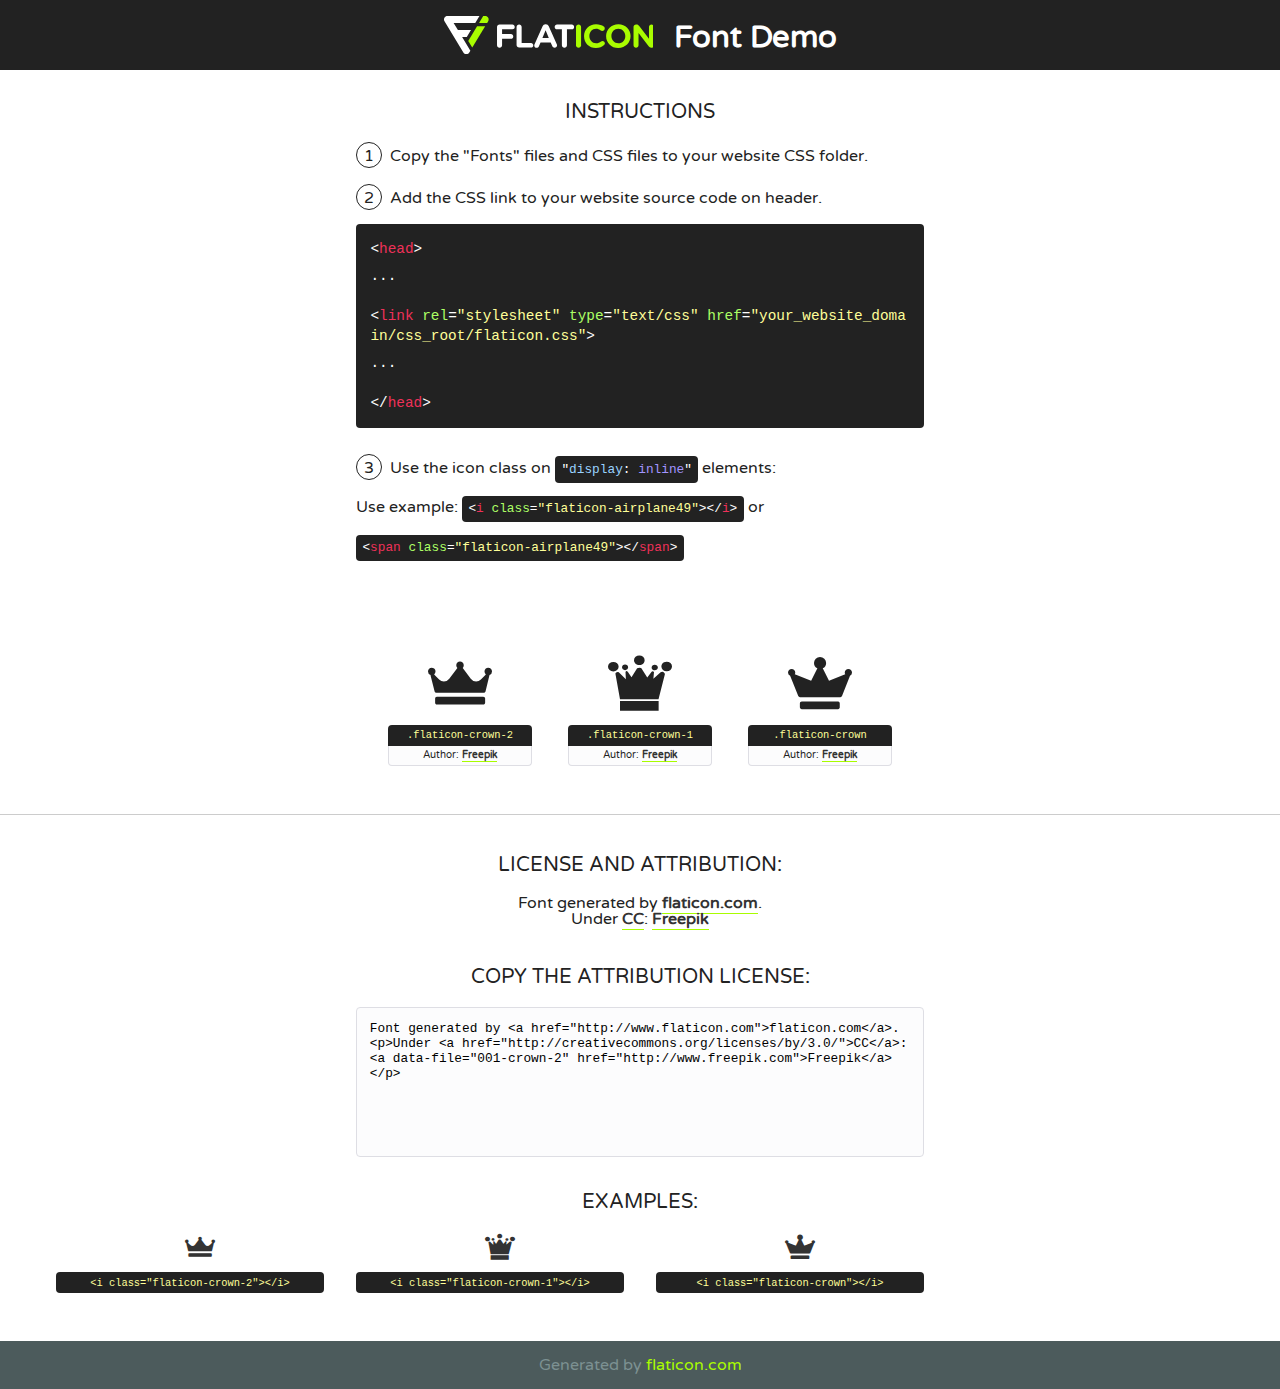
<file: icones [Apagar depois]/crown/font/flaticon.html>
<!DOCTYPE html>
<!--
  Flaticon icon font: Flaticon
  Creation date: 17/10/2017 23:25
-->
<html>
<!DOCTYPE html>
<html>

<head>
    <title>Flaticon WebFont</title>
    <link href="http://fonts.googleapis.com/css?family=Varela+Round" rel="stylesheet" type="text/css" />
    <link rel="stylesheet" type="text/css" href="flaticon.css">
    <meta charset="UTF-8">
    <style>
    html, body, div, span, applet, object, iframe,
    h1, h2, h3, h4, h5, h6, p, blockquote, pre,
    a, abbr, acronym, address, big, cite, code,
    del, dfn, em, img, ins, kbd, q, s, samp,
    small, strike, strong, sub, sup, tt, var,
    b, u, i, center,
    dl, dt, dd, ol, ul, li,
    fieldset, form, label, legend,
    table, caption, tbody, tfoot, thead, tr, th, td,
    article, aside, canvas, details, embed, 
    figure, figcaption, footer, header, hgroup, 
    menu, nav, output, ruby, section, summary,
    time, mark, audio, video {
        margin: 0;
        padding: 0;
        border: 0;
        font-size: 100%;
        font: inherit;
        vertical-align: baseline;
    }
    /* HTML5 display-role reset for older browsers */
    article, aside, details, figcaption, figure, 
    footer, header, hgroup, menu, nav, section {
        display: block;
    }
    body {
        line-height: 1;
    }
    ol, ul {
        list-style: none;
    }
    blockquote, q {
        quotes: none;
    }
    blockquote:before, blockquote:after,
    q:before, q:after {
        content: '';
        content: none;
    }
    table {
        border-collapse: collapse;
        border-spacing: 0;
    }
    body {
        font-family: 'Varela Round', Helvetica, Arial, sans-serif;
        font-size: 16px;
        color: #222;
    }
    a {
        color: #333;
        border-bottom: 1px solid #a9fd00;
        font-weight: bold;
        text-decoration: none;
    }
    * {
        -moz-box-sizing: border-box;
        -webkit-box-sizing: border-box;
        box-sizing: border-box;
        margin: 0;
        padding: 0;
    }
    [class^="flaticon-"]:before, [class*=" flaticon-"]:before, [class^="flaticon-"]:after, [class*=" flaticon-"]:after {
        font-family: Flaticon;
        font-size: 30px;
        font-style: normal;
        margin-left: 20px;
        color: #333;
    }
    .wrapper {
        max-width: 600px;
        margin: auto;
        padding: 0 1em;
    }
    .title {
        font-size: 1.25em;
        text-align: center;
        margin-bottom: 1em;
        text-transform: uppercase;
    }
    header {
        text-align: center;
        background-color: #222;
        color: #fff;
        padding: 1em;
    }
    header .logo {
        width: 210px;
        height: 38px;
        display: inline-block;
        vertical-align: middle;
        margin-right: 1em;
        border: none;
    }
    header strong {
        font-size: 1.95em;
        font-weight: bold;
        vertical-align: middle;
        margin-top: 5px;
        display: inline-block;
    }
    .demo {
        margin: 2em auto;
        line-height: 1.25em;
    }
    .demo ul li {
        margin-bottom: 1em;
    }
    .demo ul li .num {
        color: #222;
        border-radius: 20px;
        display: inline-block;
        width: 26px;
        padding: 3px;
        height: 26px;
        text-align: center;
        margin-right: 0.5em;
        border: 1px solid #222;
    }
    .demo ul li code {
        background-color: #222;
        border-radius: 4px;
        padding: 0.25em 0.5em;
        display: inline-block;
        color: #fff;
        font-family: Consolas,Monaco,Lucida Console,Liberation Mono,DejaVu Sans Mono,Bitstream Vera Sans Mono,Courier New, monospace;
        font-weight: lighter;
        margin-top: 1em;
        font-size: 0.8em;
        word-break: break-all;
    }
    .demo ul li code.big {
        padding: 1em;
        font-size: 0.9em;
    }
    .demo ul li code .red {
        color: #EF3159;
    }
    .demo ul li code .green {
        color: #ACFF65;
    }
    .demo ul li code .yellow {
        color: #FFFF99;
    }
    .demo ul li code .blue {
        color: #99D3FF;
    }
    .demo ul li code .purple {
        color: #A295FF;
    }
    .demo ul li code .dots {
        margin-top: 0.5em;
        display: block;
    }
    #glyphs {
        border-bottom: 1px solid #ccc;
        padding: 2em 0;
        text-align: center;
    }
    .glyph {
        display: inline-block;
        width: 9em;
        margin: 1em;
        text-align: center;
        vertical-align: top;
        background: #FFF;
    }
    .glyph .glyph-icon {
        padding: 10px;
        display: block;
        font-family:"Flaticon";
        font-size: 64px;
        line-height: 1;
    }
    .glyph .glyph-icon:before {
        font-size: 64px;
        color: #222;
        margin-left: 0;
    }
    .class-name {
        font-size: 0.65em;
        background-color: #222;
        color: #fff;
        border-radius: 4px 4px 0 0;
        padding: 0.5em;
        color: #FFFF99;
        font-family: Consolas,Monaco,Lucida Console,Liberation Mono,DejaVu Sans Mono,Bitstream Vera Sans Mono,Courier New, monospace;
    }
    .author-name {
        font-size: 0.6em;
        background-color: #fcfcfd;
        border: 1px solid #DEDEE4;
        border-top: 0;
        border-radius: 0 0 4px 4px;
        padding: 0.5em;
    }
    .class-name:last-child {
        font-size: 10px;
        color:#888;
    }
    .class-name:last-child a {
        font-size: 10px;
        color:#555;
    }
    .class-name:last-child a:hover {
        color:#a9fd00;
    }
    .glyph > input {
        display: block;
        width: 100px;
        margin: 5px auto;
        text-align: center;
        font-size: 12px;
        cursor: text;
    }
    .glyph > input.icon-input {
        font-family:"Flaticon";
        font-size: 16px;
        margin-bottom: 10px;
    }
    .attribution .title {
        margin-top: 2em;
    }
    .attribution textarea {
        background-color: #fcfcfd;
        padding: 1em;
        border: none;
        box-shadow: none;
        border: 1px solid #DEDEE4;
        border-radius: 4px;
        resize: none;
        width: 100%;
        height: 150px;
        font-size: 0.8em;
        font-family: Consolas,Monaco,Lucida Console,Liberation Mono,DejaVu Sans Mono,Bitstream Vera Sans Mono,Courier New, monospace;
        -webkit-appearance: none;
    }
    .iconsuse {
        margin: 2em auto;
        text-align: center;
        max-width: 1200px;
    }
    .iconsuse:after {
        content: '';
        display: table;
        clear: both;
    }
    .iconsuse .image {
        float: left;
        width: 25%;
        padding: 0 1em;
    }
    .iconsuse .image p {
        margin-bottom: 1em;
    }
    .iconsuse .image span {
        display: block;
        font-size: 0.65em;
        background-color: #222;
        color: #fff;
        border-radius: 4px;
        padding: 0.5em;
        color: #FFFF99;
        margin-top: 1em;
        font-family: Consolas,Monaco,Lucida Console,Liberation Mono,DejaVu Sans Mono,Bitstream Vera Sans Mono,Courier New, monospace;
    }
    #footer {
        text-align: center;
        background-color: #4C5B5C;
        color: #7c9192;
        padding: 1em;
    }
    #footer a {
        border: none;
        color: #a9fd00;
        font-weight: normal;
    }
    @media (max-width: 960px) {
        .iconsuse .image {
            width: 50%;
        }
    }
    @media (max-width: 560px) {
        .iconsuse .image {
            width: 100%;
        }
    }
    </style>
</head>

<body class="characters-off">

    <header>
        <a href="http://www.flaticon.com" target="_blank" class="logo">
            <svg version="1.1" xmlns="http://www.w3.org/2000/svg" xmlns:xlink="http://www.w3.org/1999/xlink" xmlns:a="http://ns.adobe.com/AdobeSVGViewerExtensions/3.0/" viewBox="0 0 560.875 102.036" enable-background="new 0 0 560.875 102.036" xml:space="preserve">
                <defs>
                </defs>
                <g>
                    <g class="letters">
                        <path fill="#ffffff" d="M141.596,29.675c0-3.777,2.985-6.767,6.764-6.767h34.438c3.426,0,6.15,2.728,6.15,6.15
                        c0,3.43-2.724,6.149-6.15,6.149h-27.674v13.091h23.719c3.429,0,6.151,2.724,6.151,6.15c0,3.43-2.723,6.149-6.151,6.149h-23.719
                        v17.574c0,3.773-2.986,6.761-6.764,6.761c-3.779,0-6.764-2.989-6.764-6.761V29.675z"></path>
                        <path fill="#ffffff" d="M193.844,29.149c0-3.781,2.985-6.767,6.764-6.767c3.776,0,6.763,2.985,6.763,6.767v42.957h25.039
                        c3.426,0,6.149,2.726,6.149,6.153c0,3.425-2.723,6.15-6.149,6.15h-31.802c-3.779,0-6.764-2.986-6.764-6.768V29.149z"></path>
                        <path fill="#ffffff" d="M241.891,75.71l21.438-48.407c1.492-3.341,4.215-5.357,7.906-5.357h0.792
                        c3.686,0,6.323,2.017,7.815,5.357l21.439,48.407c0.436,0.967,0.701,1.845,0.701,2.723c0,3.602-2.809,6.501-6.414,6.501
                        c-3.161,0-5.269-1.845-6.499-4.655l-4.132-9.661h-27.059l-4.301,10.102c-1.144,2.631-3.426,4.214-6.237,4.214
                        c-3.517,0-6.24-2.81-6.24-6.325C241.1,77.64,241.451,76.677,241.891,75.71z M279.932,58.666l-8.521-20.297l-8.526,20.297H279.932
                        z"></path>
                        <path fill="#ffffff" d="M314.864,35.387H301.86c-3.429,0-6.239-2.813-6.239-6.238c0-3.429,2.811-6.24,6.239-6.24h39.533
                        c3.426,0,6.237,2.811,6.237,6.24c0,3.425-2.811,6.238-6.237,6.238h-13.001v42.785c0,3.773-2.99,6.761-6.764,6.761
                        c-3.779,0-6.764-2.989-6.764-6.761V35.387z"></path>
                        <path fill="#A9FD00" d="M352.615,29.149c0-3.781,2.985-6.767,6.767-6.767c3.774,0,6.761,2.985,6.761,6.767v49.024
                        c0,3.773-2.987,6.761-6.761,6.761c-3.781,0-6.767-2.989-6.767-6.761V29.149z"></path>
                        <path fill="#A9FD00" d="M374.132,53.836v-0.179c0-17.481,13.178-31.801,32.065-31.801c9.22,0,15.459,2.458,20.557,6.238
                        c1.402,1.054,2.637,2.985,2.637,5.357c0,3.692-2.985,6.59-6.681,6.59c-1.845,0-3.071-0.702-4.044-1.319
                        c-3.776-2.813-7.729-4.393-12.562-4.393c-10.364,0-17.831,8.611-17.831,19.154v0.173c0,10.542,7.291,19.329,17.831,19.329
                        c5.715,0,9.492-1.756,13.359-4.834c1.049-0.874,2.458-1.491,4.039-1.491c3.429,0,6.325,2.813,6.325,6.236
                        c0,2.106-1.056,3.78-2.282,4.834c-5.539,4.834-12.036,7.733-21.878,7.733C387.572,85.464,374.132,71.493,374.132,53.836z"></path>
                        <path fill="#A9FD00" d="M433.009,53.836v-0.179c0-17.481,13.79-31.801,32.766-31.801c18.981,0,32.592,14.143,32.592,31.628v0.173
                        c0,17.483-13.785,31.807-32.769,31.807C446.625,85.464,433.009,71.32,433.009,53.836z M484.224,53.836v-0.179
                        c0-10.539-7.725-19.326-18.626-19.326c-10.893,0-18.449,8.611-18.449,19.154v0.173c0,10.542,7.73,19.329,18.626,19.329
                        C476.676,72.986,484.224,64.378,484.224,53.836z"></path>
                        <path fill="#A9FD00" d="M506.233,29.321c0-3.774,2.99-6.763,6.767-6.763h1.401c3.252,0,5.183,1.583,7.029,3.953l26.093,34.265
                        V29.059c0-3.692,2.99-6.677,6.681-6.677c3.683,0,6.671,2.985,6.671,6.677v48.934c0,3.78-2.987,6.765-6.764,6.765h-0.436
                        c-3.257,0-5.188-1.581-7.034-3.953l-27.056-35.492v32.944c0,3.687-2.985,6.676-6.678,6.676c-3.683,0-6.673-2.989-6.673-6.676
                        V29.321z"></path>
                    </g>
                    <g class="insignia">
                        <path fill="#ffffff" d="M48.372,56.137h12.517l11.156-18.537H37.186L25.688,18.539h57.825L94.668,0H9.271
                        C5.925,0,2.842,1.801,1.198,4.716c-1.644,2.907-1.593,6.482,0.134,9.343l50.38,83.501c1.678,2.781,4.689,4.476,7.938,4.476
                        c3.246,0,6.257-1.695,7.935-4.476l2.898-4.804L48.372,56.137z"></path>
                        <g class="i">
                            <path fill="#A9FD00" d="M93.575,18.539h0.031v0.004l21.652,0.004l2.705-4.488c1.727-2.861,1.778-6.436,0.133-9.343
                            C116.454,1.801,113.371,0,110.026,0h-5.294L93.575,18.539z"></path>
                            <polygon fill="#A9FD00" points="88.291,27.356 64.725,66.486 75.519,84.404 109.942,27.356"></polygon>
                        </g>
                    </g>
                </g>
            </svg>
        </a>
        <strong>Font Demo</strong>
    </header>


    <section class="demo wrapper">

        <p class="title">Instructions</p>

        <ul>
            <li>
                <span class="num">1</span>Copy the "Fonts" files and CSS files to your website CSS folder.
            </li>
            <li>
                <span class="num">2</span>Add the CSS link to your website source code on header.
                <code class="big">
                    &lt;<span class="red">head</span>&gt;
                    <br/><span class="dots">...</span>
                    <br/>&lt;<span class="red">link</span> <span class="green">rel</span>=<span class="yellow">"stylesheet"</span> <span class="green">type</span>=<span class="yellow">"text/css"</span> <span class="green">href</span>=<span class="yellow">"your_website_domain/css_root/flaticon.css"</span>&gt;
                    <br/><span class="dots">...</span>
                    <br/>&lt;/<span class="red">head</span>&gt;
                </code>
            </li>

            <li>
                <p>
                    <span class="num">3</span>Use the icon class on <code>"<span class="blue">display</span>:<span class="purple"> inline</span>"</code> elements:
                    <br />
                    Use example: <code>&lt;<span class="red">i</span> <span class="green">class</span>=<span class="yellow">&quot;flaticon-airplane49&quot;</span>&gt;&lt;/<span class="red">i</span>&gt;</code> or <code>&lt;<span class="red">span</span> <span class="green">class</span>=<span class="yellow">&quot;flaticon-airplane49&quot;</span>&gt;&lt;/<span class="red">span</span>&gt;</code>
            </li>
        </ul>

    </section>




   <section id="glyphs">          
    
      
        <div class="glyph"><div class="glyph-icon flaticon-crown-2"></div>
            <div class="class-name">.flaticon-crown-2</div>
            <div class="author-name">Author: <a data-file="001-crown-2" href="http://www.freepik.com">Freepik</a> </div> 
        </div>        
        
        <div class="glyph"><div class="glyph-icon flaticon-crown-1"></div>
            <div class="class-name">.flaticon-crown-1</div>
            <div class="author-name">Author: <a data-file="002-crown-1" href="http://www.freepik.com">Freepik</a> </div> 
        </div>        
        
        <div class="glyph"><div class="glyph-icon flaticon-crown"></div>
            <div class="class-name">.flaticon-crown</div>
            <div class="author-name">Author: <a data-file="003-crown" href="http://www.freepik.com">Freepik</a> </div> 
        </div>        
        

    </section>



    <section class="attribution wrapper"   style="text-align:center;">

      <div class="title">License and attribution:</div><div class="attrDiv">Font generated by <a href="http://www.flaticon.com">flaticon.com</a>. <div><p>Under <a href="http://creativecommons.org/licenses/by/3.0/">CC</a>: <a data-file="001-crown-2" href="http://www.freepik.com">Freepik</a></p>  </div>
      </div>
      <div class="title">Copy the Attribution License:</div>

    <textarea onclick="this.focus();this.select();">Font generated by &lt;a href=&quot;http://www.flaticon.com&quot;&gt;flaticon.com&lt;/a&gt;. <p>Under <a href="http://creativecommons.org/licenses/by/3.0/">CC</a>: <a data-file="001-crown-2" href="http://www.freepik.com">Freepik</a></p>  
     </textarea>

    </section>

    <section class="iconsuse">

          <div class="title">Examples:</div>            
             
            <div class="image">
                <p>
                    <i class="glyph-icon flaticon-crown-2"></i> 
                    <span>&lt;i class=&quot;flaticon-crown-2&quot;&gt;&lt;/i&gt;</span>
                </p>
            </div>
            
            <div class="image">
                <p>
                    <i class="glyph-icon flaticon-crown-1"></i> 
                    <span>&lt;i class=&quot;flaticon-crown-1&quot;&gt;&lt;/i&gt;</span>
                </p>
            </div>
            
            <div class="image">
                <p>
                    <i class="glyph-icon flaticon-crown"></i> 
                    <span>&lt;i class=&quot;flaticon-crown&quot;&gt;&lt;/i&gt;</span>
                </p>
            </div>
                       
        </div>
                            
    </section>

<div id="footer">
    <div>Generated by <a href="http://www.flaticon.com">flaticon.com</a>
    </div>
</div>



</body>
</html>
</file>
<file: estilo.css>
*{margin, padding, border: 0px;}

a:active, a:link, a:visited{
	color: #fff;
	text-decoration: none;
}

body {
	margin:0;
	padding:0;
	background:#fff;
	font-family:'Montserrat',sans-serif;
	font-size:12px;
}

.banner{
	display: block;
	padding: 0px;	
}

.banner img{
	width: 100%;
}

.barra-menu{
	background-color: #000; 
	height: 130px;
}

/*Estilizar botão fechar do menu overlay*/
.button {
	display:block;
	position:absolute;
	right:50px;
	top:6px;
	z-index:999;
	font-size:30px;
}
.button a {
	text-decoration:none;
}
.btn-open:after {
	color:#fff;
	content:"\f0c9";
	font-family:"FontAwesome";
	transition-property:all .2s linear 0s;
	-moz-transition:all .2s linear 0s;
	-webkit-transition:all .2s linear 0s;
	-o-transition:all .2s linear 0s;
}
.btn-open:hover:after {
	color:#92683C;
}
.btn-close:after {
	color:#fff;
	content:"\f00d";
	font-family:"FontAwesome";
	transition-property:all .2s linear 0s;
	-moz-transition:all .2s linear 0s;
	-webkit-transition:all .2s linear 0s;
	-o-transition:all .2s linear 0s;
}
.btn-close:hover:after {
	color: #92683C;
}

.container-fluid{
	padding: 0px;
}

.destaque{
	background-color: #92683C; 
}

footer{
	margin-top: 5%;
}

.logo{
	width: 100px;
	margin: 5px 0 4px 0;
}

.navbar{
	background-color: #fff;
	margin: 0px;	
}

.navbar-brand{
	padding: 0px;
}

.navbar-default .navbar-brand:hover, .navbar-default .navbar-brand:active, .navbar-default .navbar-brand:visited{
	color: #92683C;
}

.navbar-default .navbar-nav>li>a{
	color: #000;
}


.produtos-mais-pedidos h3{
	margin: 30px 0px 30px 6%;
}

.produto{
	margin-bottom: 1%;
	margin-left: 6%;
	background: white;
	margin-bottom: 20px;
	border-radius: 4px;
	box-shadow: 0 2px 6px rgba(50,50,90,.1);
	break-inside: avoid-column;
	overflow: hidden;
}

.produto:hover{
	box-shadow: 0 8px 12px rgba(50,50,90,.1);
}

.produto img{
	display: block;
	height: auto;
	max-width: 100%;
}

.produto p{
	color: #333;
	font-size: 1.1em;
	text-align: center;
}

.quem-somos{
	padding-top: 2%; 
}

.quem-somos img{
	width: 100%;
}

.quem-somos p {
	font-size: 1.2em;
	line-height: 1.5em;
	text-align: justify;
}

.rodape{
	background-color: #161819;;
}

ul {
	margin:0;
	margin-top: 5px; 
	padding:0;
	text-decoration:none;
	list-style:none;
}

li {
	padding:0;
	margin:0;
	height: 54px;
}

nav { 
	text-align:center;
	width:100%;
	position:relative;
	height:auto;
	overflow:hidden;
	background:none;  
}

.nav-brand{
	background-color: #000; 
}

nav ul {
	text-align:center;
}

nav ul li {
	display:inline-block;
}

nav ul li a {
	color:#fff;
	display:inline-block;
	padding:1em 3em;
	text-decoration:none;
	border-bottom:2px solid #fff;
	transition-property:all .2s linear 0s;
	-moz-transition:all .2s linear 0s;
	-webkit-transition:all .2s linear 0s;
	-o-transition:all .2s linear 0s;
	font-size:16px;
}

nav ul li a:hover {
	background-color: #92683C;
	text-decoration: none;
	color: #fff;
}

/*overlay*/
.overlay {
	display:none;
	position:fixed;
	top:0;
	height:100%;
	width:100%;
	background:#333;
	overflow:auto;
	z-index:99;
}

.wrap {
	color:#e9e9e9;
	text-align:center;
	max-width:90%;
	margin:0 auto;
}

.wrap ul.wrap-nav {
	border-bottom:1px solid #575757;
	text-transform:capitalize;
	padding:150px 0px 100px;
}

.wrap ul.wrap-nav li {
	font-size:20px;
	display:inline-block;
	vertical-align:top;
	width:24%;
	position:relative;
}

.wrap ul.wrap-nav li a {
	color:#fff;
	display:block;
	padding:8px 0;
	text-decoration:none;
	transition-property:all .2s linear 0s;
	-moz-transition:all .2s linear 0s;
	-webkit-transition:all .2s linear 0s;
	-o-transition:all .2s linear 0s;
}

.wrap ul.wrap-nav li a:hover {
	color:#f0f0f0;
}

.wrap ul.wrap-nav ul {
	padding:20px 0;
}

.wrap ul.wrap-nav ul li {
	display:block;
	font-size:13px;
	width:100%;
	color:#e9e9e9;
}

.wrap ul.wrap-nav ul li a {
	color:#f0f0f0;
}

.wrap ul.wrap-nav ul li a:hover {
	color:#92683C;
}

.rodape {
	font-size:25px;
	color: #fff;
	padding:20px;
	text-align: center;
}

.rodape-overlay p {
	margin:0;
	padding:20px 0 5px 0;
	line-height:30px;
	font-size:13px;
}

.rodape-overlay p a {
	color:#34B484;
	text-decoration:none;
	margin:0;
	padding:0;
}

@media screen and (max-width:48em) {
	.wrap ul.wrap-nav>li {
		height: 80%;
		width:100%;
		padding:20px 0;
		border-bottom:1px solid #575757;
	}
	.wrap ul.wrap-nav {
		padding:30px 0px 0px;
	}
	nav ul {
		height: 0px;
		opacity:0;
		visibility:hidden;
	}
	.rodape-overlay {
		color:#c1c1c1;
		font-size:25px;
		padding:15px 0;
	}
}

/*Ocultar banner em telas pequenas*/
@media only screen and (max-width : 768px) {
	
	.banner{
		/*display: none;*/ 
	}	
}
</file>
<file: icones [Apagar depois]/crown/font/flaticon.css>
/*
  	Flaticon icon font: Flaticon
  	Creation date: 17/10/2017 23:25
  	*/

@font-face {
  font-family: "Flaticon";
  src: url("./Flaticon.eot");
  src: url("./Flaticon.eot?#iefix") format("embedded-opentype"),
       url("./Flaticon.woff") format("woff"),
       url("./Flaticon.ttf") format("truetype"),
       url("./Flaticon.svg#Flaticon") format("svg");
  font-weight: normal;
  font-style: normal;
}

@media screen and (-webkit-min-device-pixel-ratio:0) {
  @font-face {
    font-family: "Flaticon";
    src: url("./Flaticon.svg#Flaticon") format("svg");
  }
}

[class^="flaticon-"]:before, [class*=" flaticon-"]:before,
[class^="flaticon-"]:after, [class*=" flaticon-"]:after {   
  font-family: Flaticon;
        font-size: 20px;
font-style: normal;
margin-left: 20px;
}

.flaticon-crown-2:before { content: "\f100"; }
.flaticon-crown-1:before { content: "\f101"; }
.flaticon-crown:before { content: "\f102"; }
</file>
